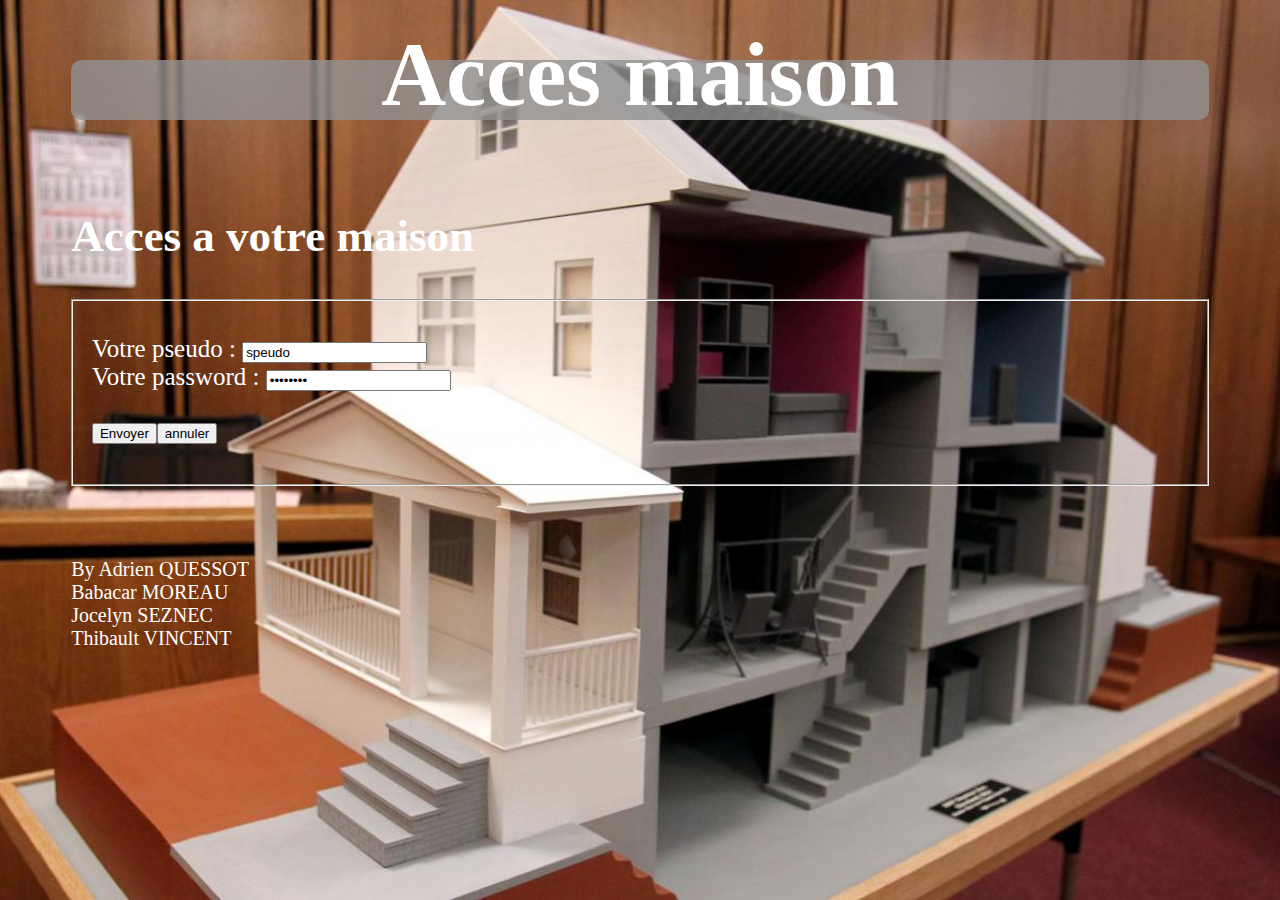
<file: html/index.html>
<!DOCTYPE html> 
<html>

    <head>	
        <meta charset="utf-8" /> 
        <title>Formulaire maison</title>
	<link rel="stylesheet" type="text/css" href="stylesaccess.css">
    </head>
	
    <body> 
		<header>
			<h1>Acces maison</h1>
		</header>	
	<BR>	
	<h2>Acces a votre maison</h2>

<form method="post" action="acces.php">

<fieldset>
<p>
	<label for="psuedo">Votre pseudo</label> : <input type="text" name="speudo" id="speudo" maxlength="8" placeholder=" Pseudo" value="speudo"  /> <br />

  
   <label for="password">Votre password</label> : <input type="password" name="password" id="password" placeholder="A5s3P4i9" value="password"  /> <br />
   
   
</form>
<p><input type="submit" value="Envoyer" /><input type="reset" value="annuler" /></p>

</fieldset>
<BR>
   		<footer>
			<p>By Adrien QUESSOT<BR>Babacar MOREAU<BR>Jocelyn SEZNEC<BR>Thibault VINCENT<BR></p>
		</footer>
   </body>
</html>
</file>
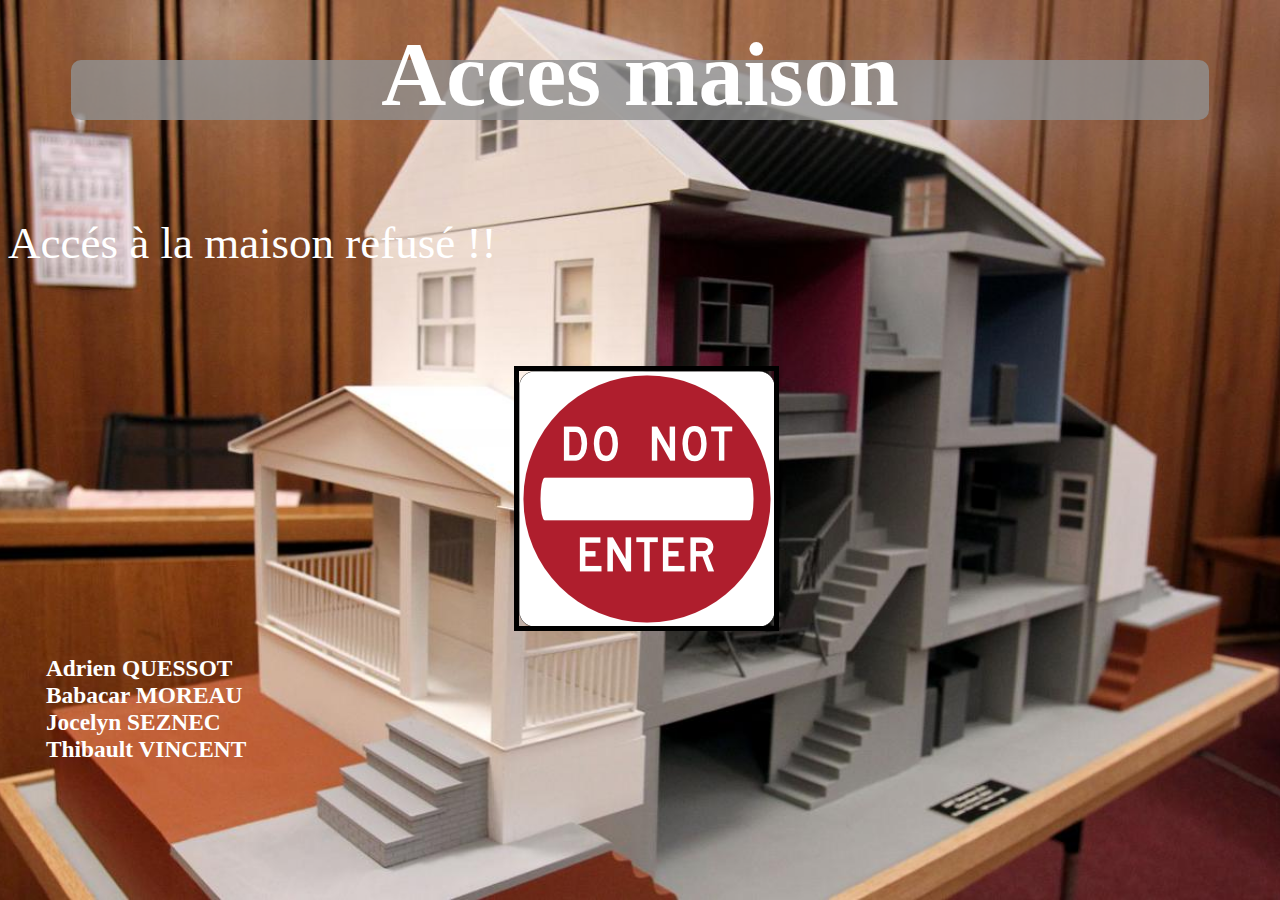
<file: html/noaccess.html>
<!DOCTYPE html> 
<html>

    <head>	
        <meta charset="utf-8" /> 
        <title>Formulaire Imaison</title>
	<link rel="stylesheet" type="text/css" href="noaccess.css">
    </head>
	
    <body> 
		<header>
			<h1>Acces maison</h1>
		</header>	
	<BR>	
	<p>Accés à la maison refusé !! </p>
	<BR>
	<section>
	  <aside>
	  </aside>
	</section>
   		<footer>
			<h3> Adrien QUESSOT <BR> Babacar MOREAU <BR> Jocelyn SEZNEC<BR>Thibault VINCENT</h3>
		</footer>
    </body>
</html>
</file>
<file: html/stylesaccess.css>
header
{
    text-align: center;
    font-family: Arial Black, "Arial Black";
    color: #FFFFFF;
    Background-color: rgba(145,145,145, 0.8);
    border-radius: 10px;
    font-size: 45px;
    line-height: 30px;
    margin-left: 5%;
    margin-right: 5%;
    height: 60px;
}

body
{

    font-family: Time New Roman, "Times New Roman";
    color: #FFFFFF;
    background-image:url("maison_back.jpg");
    background-size: cover;
    background-repeat: no-repeat;
    background-position: center;
    background-attachment:fixed;
    font-size: 45px;
    
}
fieldset
{
    margin-left: 5%;
    margin-right: 5%;
    font-size: 25px;
    color: #FFFFFF;
}

h2
{
    color:#FFFFFF;
    margin-left: 5%;
    font-size: 45px;
}

h4
{
    margin-left: 5%;
    color: #FFFFFF;
    font-style: bold;
}

footer
{
    font-size: 20px;
    margin-left: 5%;
}
</file>
<file: html/noaccess.css>
header
{
    text-align: center;
    font-family: Arial Black, "Arial Black";
    color: #FFFFFF;
    Background-color: rgba(145,145,145, 0.8);
    border-radius: 10px;
    font-size: 45px;
    line-height: 30px;
    margin-left: 5%;
    margin-right: 5%;
    height: 60px;
}

body
{

    font-family: Time New Roman, "Times New Roman";
    color: #FFFFFF;
    background-image:url("maison_back.jpg");
    background-size: cover;
    background-repeat: no-repeat;
    background-position: center;
    background-attachment:fixed;
	font-size: 45px;
    
}

section
{
	color:#330000;
	margin-left: 40%;
	margin-right: 5%;
	border: 5px solid black;
	background-image:url("no_acces.png");
	background-repeat: no-repeat;
	height: 255px;
	width: 255px;
}

p
{
    color: #FFFFFF;
    font-style: bold;
}

footer
{
    font-size: 20px;
    margin-left: 3%;
}
</file>
